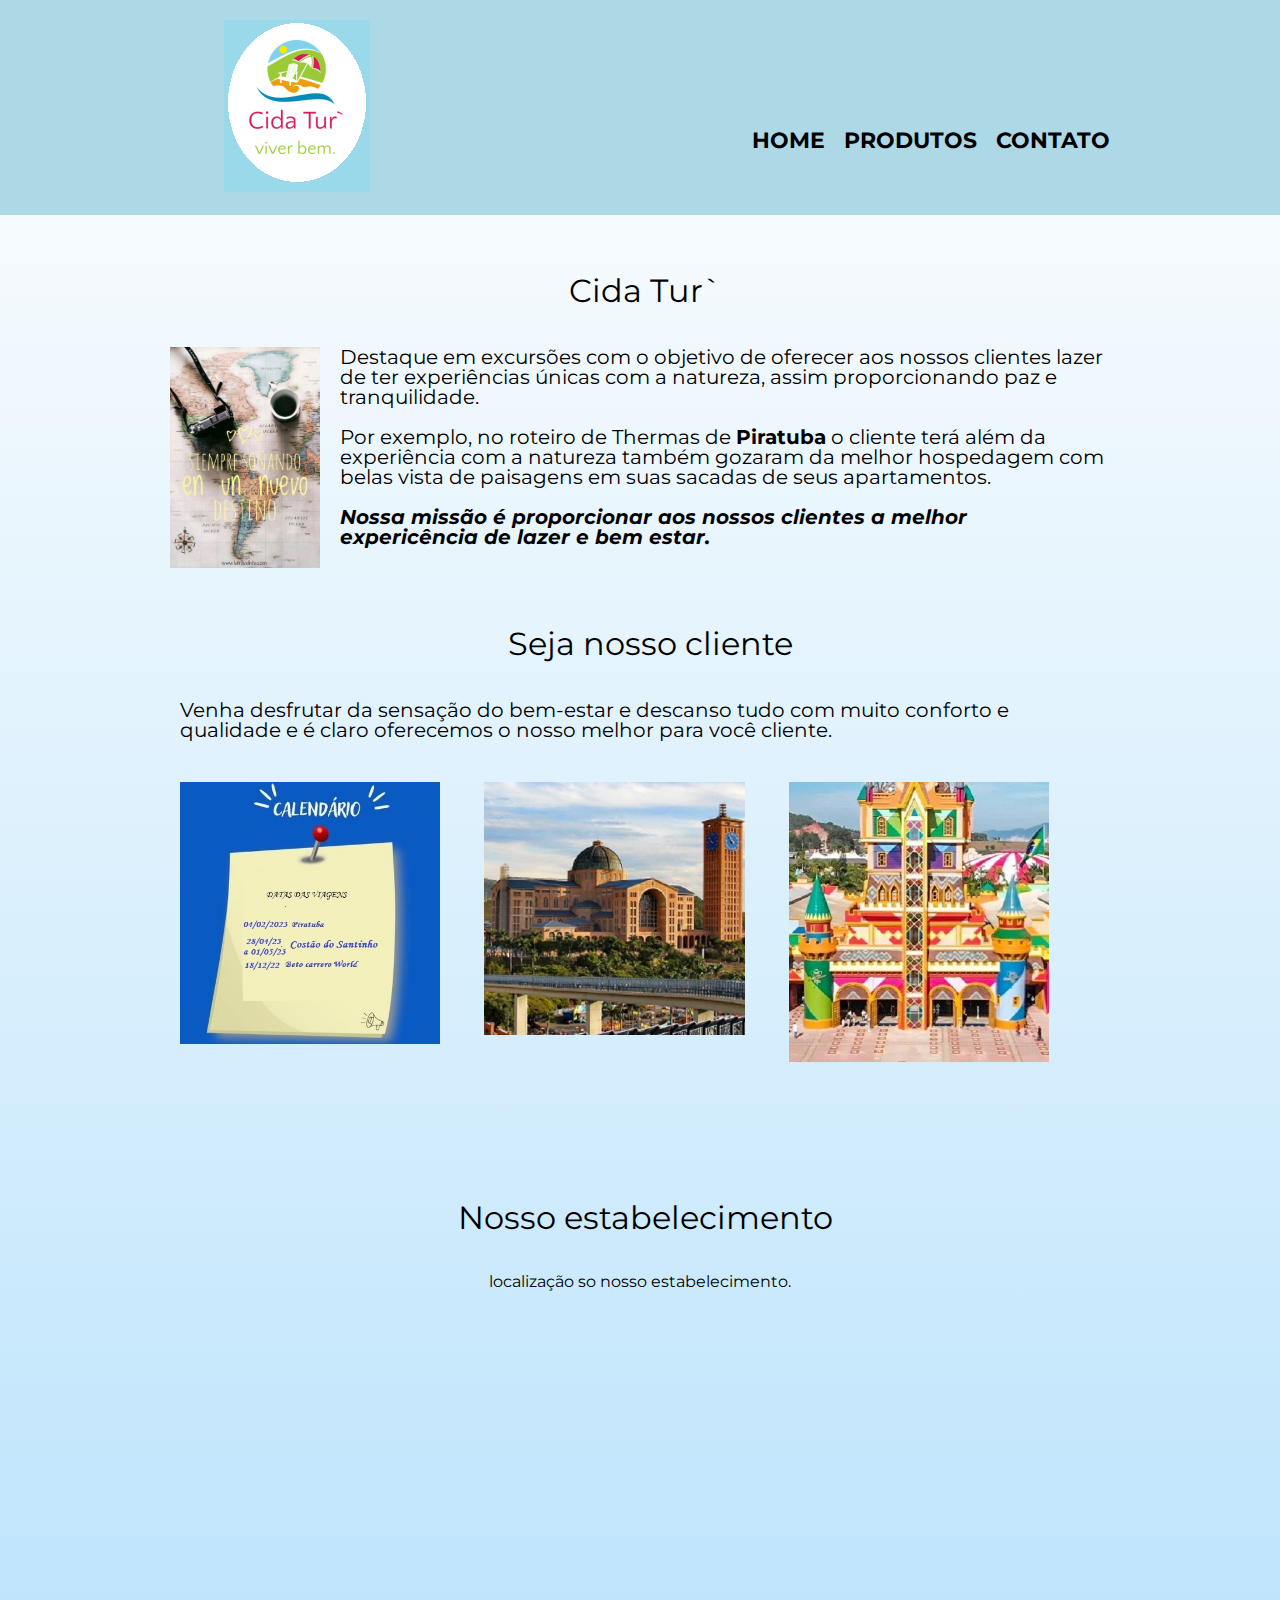
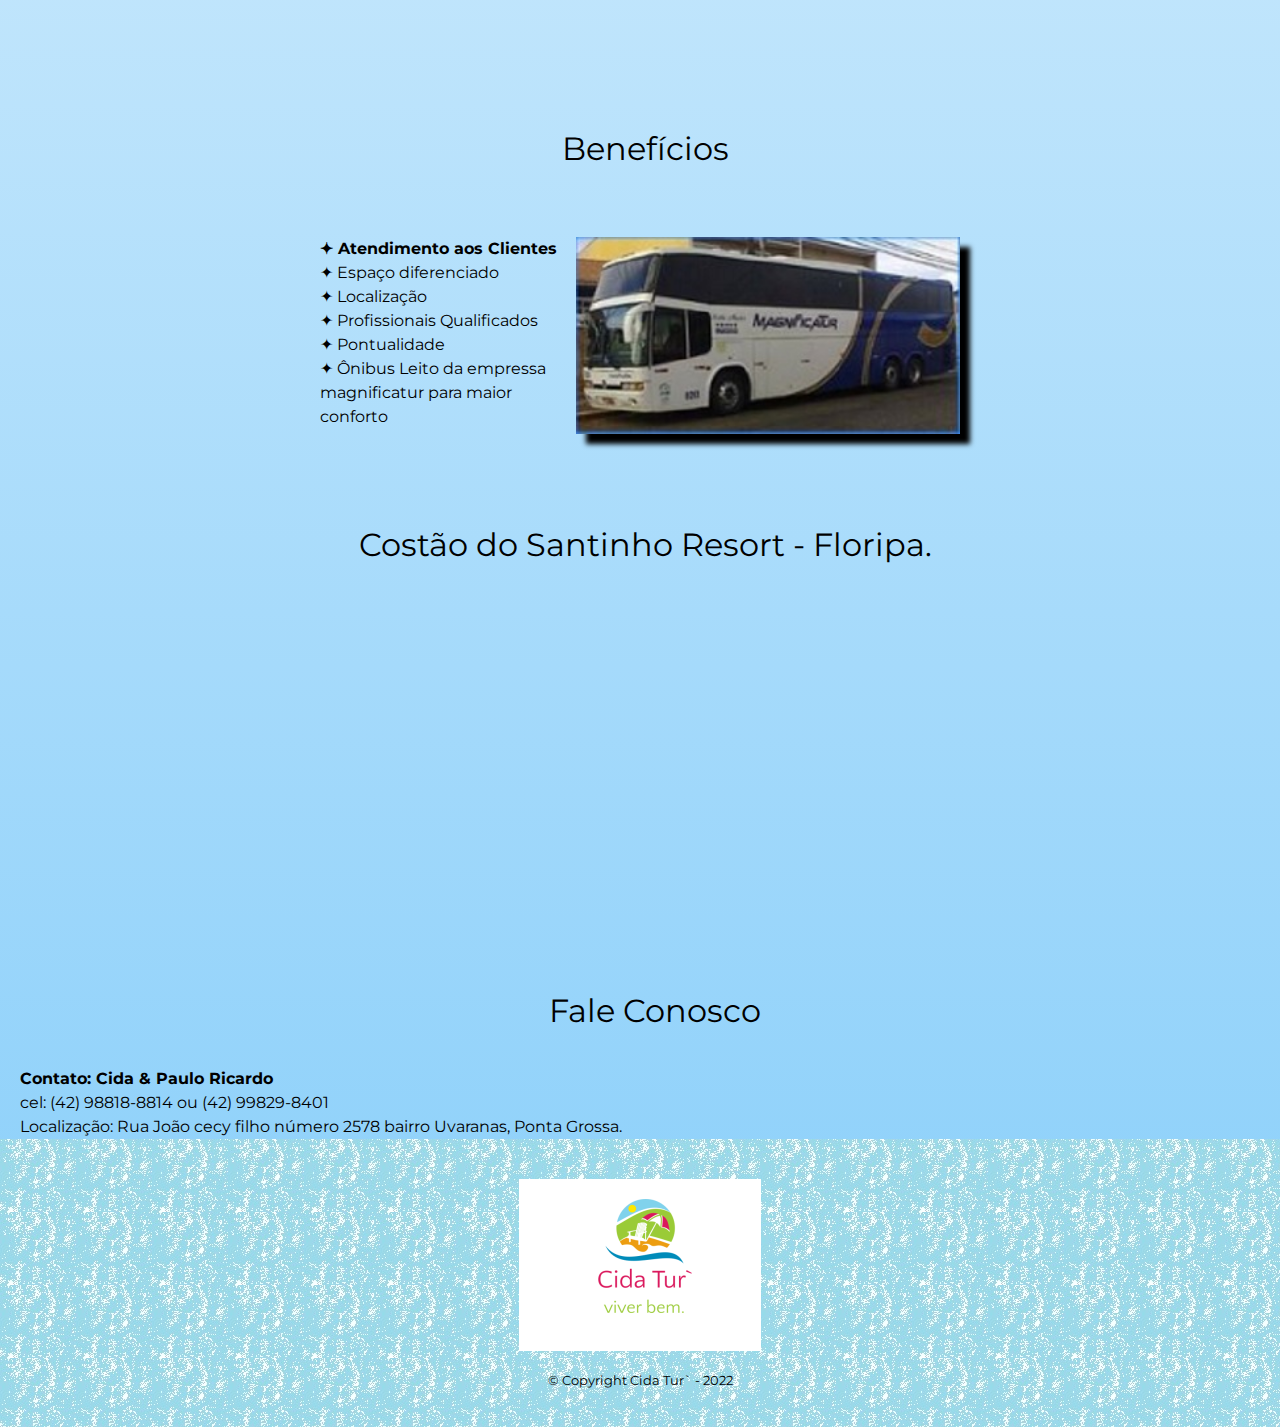
<file: index.html>
<!DOCTYPE html>
<html lang= "pt-br">
    <head>

        <meta charset = "UTF-8">
        <meta name="viewport" content="width=device-width">
        <title> CIDA TUR´ </title>

    <link rel="stylesheet" href="reset.css">
    <link rel="stylesheet" href="style.css">
    <link href="https://fonts.googleapis.com/css?family=Montserrat&display=swap" rel="stylesheet">

    </head>

    <body>    

        <header>
            <div class="caixa">
                <h1><img src="logo cida tur`.png" alt="logo cida tur`"></h1>

                <nav>
                    <ul>
                        <li><a href="Cida Tur` index.html">Home</a></li>
                        <li><a href="produtos.html">Produtos</a></li>
                        <li><a href="contato.html">Contato</a></li>
                    </ul>
                </nav>
            </div>
    </header>
        
        <main>
            <section class="principal">
        
                <h2 class="titulo-principal"> Cida Tur` </h2>

                <img class="fotofrase" src="fotofrase.jpg" alt="imagem viajes.">

                    <p> Destaque em excursões com o objetivo de oferecer aos nossos clientes lazer de ter experiências únicas com a natureza, assim proporcionando paz e tranquilidade.</p>
                    <p>Por exemplo, no roteiro de Thermas de <strong>Piratuba</strong> o cliente terá além da experiência com a natureza também gozaram da melhor hospedagem com belas vista de paisagens em suas sacadas de seus apartamentos.</p>


                    <p id="missão"><em> <strong> Nossa missão é proporcionar aos nossos clientes a melhor expericência de lazer e bem estar. </strong></strong></em></p>
            </section>

            <section class="principal-2">
                <h2 class="titulo-principal"> Seja nosso cliente </h2>
                    <p> Venha desfrutar da sensação do bem-estar e descanso tudo com muito conforto e qualidade e é claro oferecemos o nosso melhor para você cliente. </p> 
                
                <img class="banner1" src="banner1.jpg">
                <img class="banner3" src= "banner3.jpg">
                <img class="banner2"src="banner2.jpg">
        
            </section>

            <section class="mapa">
                <h3 class="titulo-principal">Nosso estabelecimento</h3>
                <p> localização so nosso estabelecimento.</p>

                <iframe src="https://www.google.com/maps/embed?pb=!1m18!1m12!1m3!1d3613.6803061105115!2d-50.134157485501554!3d-25.078822525254438!2m3!1f0!2f0!3f0!3m2!1i1024!2i768!4f13.1!3m3!1m2!1s0x94e81bc8a87ec1b3%3A0xae145af8fbf87eba!2sR.%20Dr.%20Jo%C3%A3o%20Cecy%20Filho%2C%202576%20-%20Neves%2C%20Ponta%20Grossa%20-%20PR%2C%2084020-020!5e0!3m2!1spt-BR!2sbr!4v1663809029511!5m2!1spt-BR!2sbr" width="100%" height="300" style="border:0;" allowfullscreen="" loading="lazy" referrerpolicy="no-referrer-when-downgrade"></iframe>
            </section>

                <h3 class="titulo-principal">Benefícios</h3>

        <div class="conteudo-beneficios">
            
            <ul class="lista-beneficios">
                <li class="itens">Atendimento aos Clientes</li>
                <li class="itens">Espaço diferenciado</li>
                <li class="itens">Localização</li>
                <li class="itens">Profissionais Qualificados</li>
                <li class="itens">Pontualidade</li>
                <li class="itens">Ônibus Leito da empressa magnificatur para maior conforto </li>
            </ul><img src="benifíciosimagem.jpg" class="imagem-beneficios">
        </div>

            <h3 class="titulo-principal"> Costão do Santinho Resort - Floripa.</h3>

            <div class="video">
                <iframe width="100%" height="315" src="https://www.youtube.com/embed/_TUU487uR38" title="YouTube video player" frameborder="0" allow="accelerometer; autoplay; clipboard-write; encrypted-media; gyroscope; picture-in-picture" allowfullscreen></iframe>
            </div>
                    
        </main>

        <section class="FaleConosco">
        
                <h3 class="titulo-principal"> Fale Conosco</h3>
        
                <ul>
                        
                    <li class="itens2">Contato: Cida & Paulo Ricardo</li>
                    <li class="itens2" >cel: (42) 98818-8814 ou (42) 99829-8401</li>
                    <li class="itens2">Localização: Rua João cecy filho número 2578 bairro Uvaranas, Ponta Grossa.</li>
                </ul>


        
            </section> 

        <footer>
            <img src="logo2 cida tur`.png">
            <p class="copyright">&copy; Copyright Cida Tur` - 2022</p>
        </footer>   

    </body>
</html>
</file>
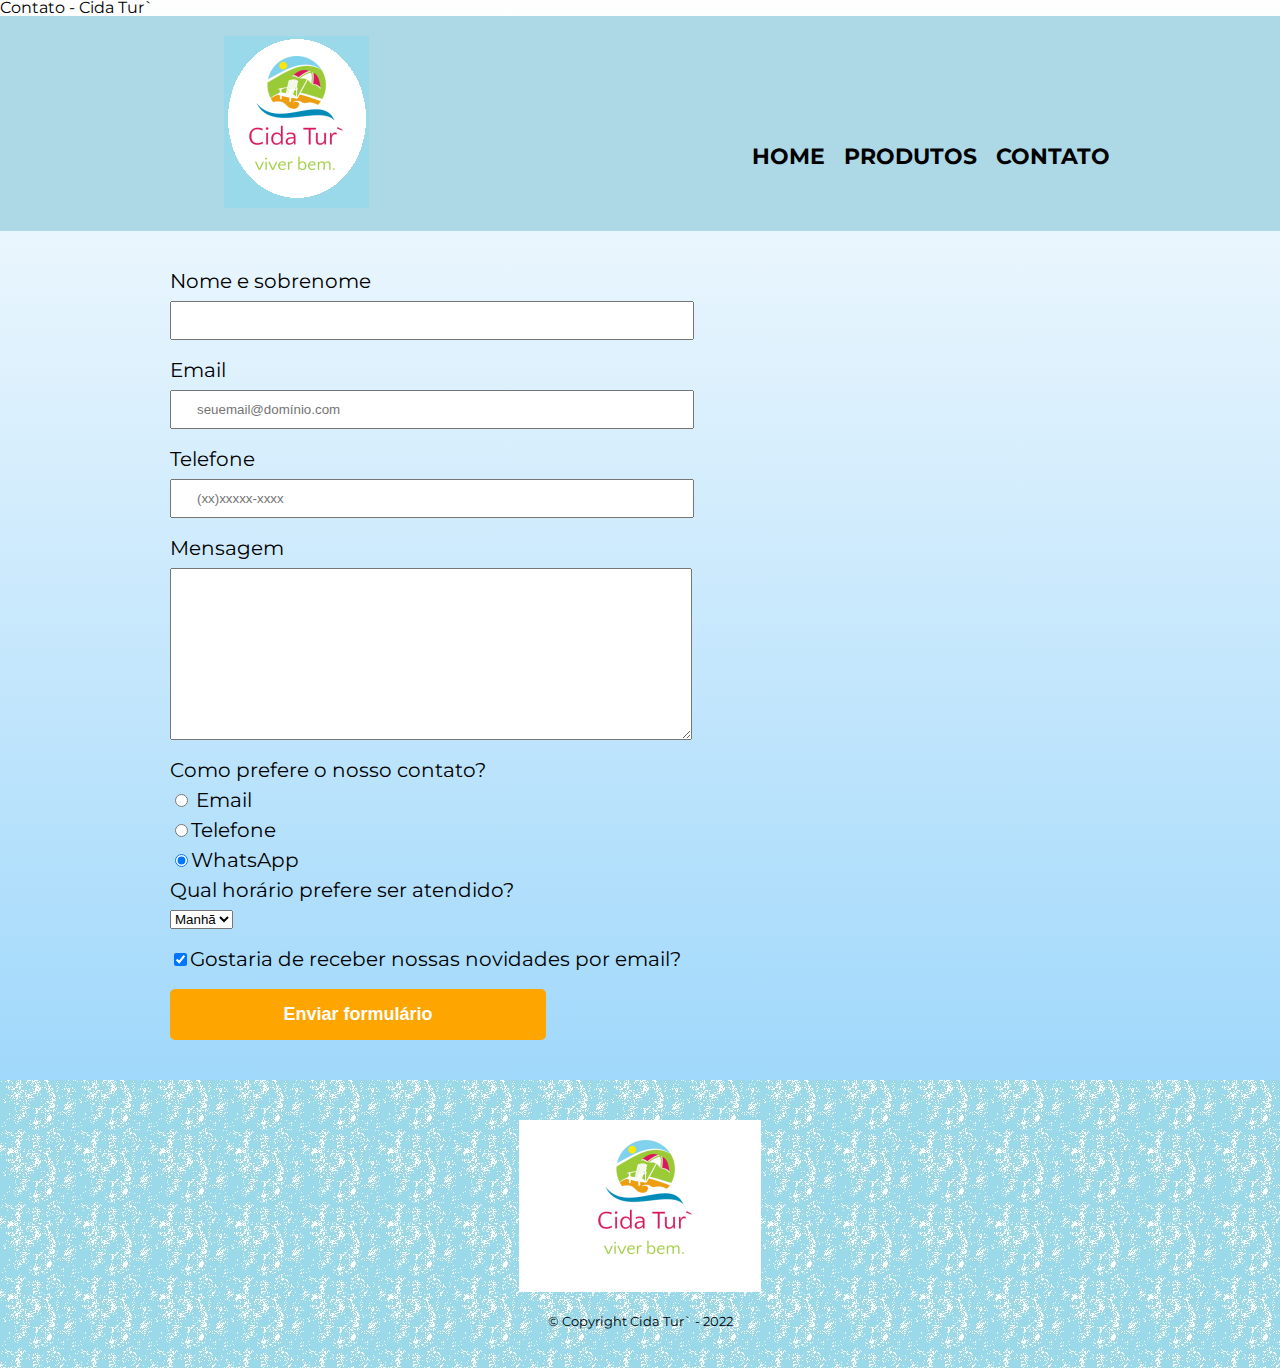
<file: contato.html>
<!DOCTYPE html>
<html>
	
	<head>
		<meta charset="UTF-8">

		<tilte> Contato - Cida Tur`</tilte>
		<link rel="stylesheet" href="reset.css">
		<link rel="stylesheet" href="style.css">
		<link href="https://fonts.googleapis.com/css?family=Montserrat&display=swap" rel="stylesheet">

		</head>
	
	<body>
	
	<header>
			<div class="caixa">
				<h1><img src="logo cida tur`.png" alt="logo cida tur`"></h1>

				<nav>
					<ul>
						<li><a href="Cida Tur`.html">Home</a></li>
						<li><a href="produtos.html">Produtos</a></li>
						<li><a href="contato.html">Contato</a></li>
					</ul>
				</nav>
			</div>
	</header>
	<main>
	 		
    	<form>
	        <label for="nomesobrenome">Nome e sobrenome</label>
	        <input type="text" id="nomesobrenome" class="input-padrao" required>

	        <label for="email">Email</label>
	        <input type="email" id="email"class="input-padrao" required placeholder="seuemail@domínio.com">

	        <label for="telefone">Telefone</label>
	        <input type="tel" id="telefone"class="input-padrao" required placeholder="(xx)xxxxx-xxxx">

	        <label for="mensagem">Mensagem</label>
			<textarea cols="70" rows="10" id="mensagem" class="input-padrao" required></textarea>

		<fieldset>
    		<legend>Como prefere o nosso contato?</legend>
    		<label for="radio-email">
        	<input type="radio" name="contato" value="email" id="radio-email">
        	Email
    		</label>

    		<label for="radio-telefone">
        	<input type="radio" name="contato" value="telefone" id="radio-telefone">Telefone</label>

    		<label for="radio-whatsapp">
        	<input type="radio" name="contato" value="whatsapp" id="radio-whatsapp"checked>WhatsApp</label>  
        </fieldset>

		<fieldset>
    		<legend>Qual horário prefere ser atendido?</legend>
    		<select>
        	<option>Manhã</option>
        	<option>Tarde</option>
        	<option>Noite</option>
    		</select>
		</fieldset>

			<label class="checkbox"><input type="checkbox" checked>Gostaria de receber nossas novidades por email? </label>
    		<input type="submit" value="Enviar formulário" class="enviar">
    		
    	</form>
	</main>
	 	<footer>
    		<img src="logo2 cida tur`.png" alt="logo2 cida tur`">
    		<p class="copyright">&copy; Copyright Cida Tur` - 2022</p>
		</footer>
					
	</body>
</html>
</file>
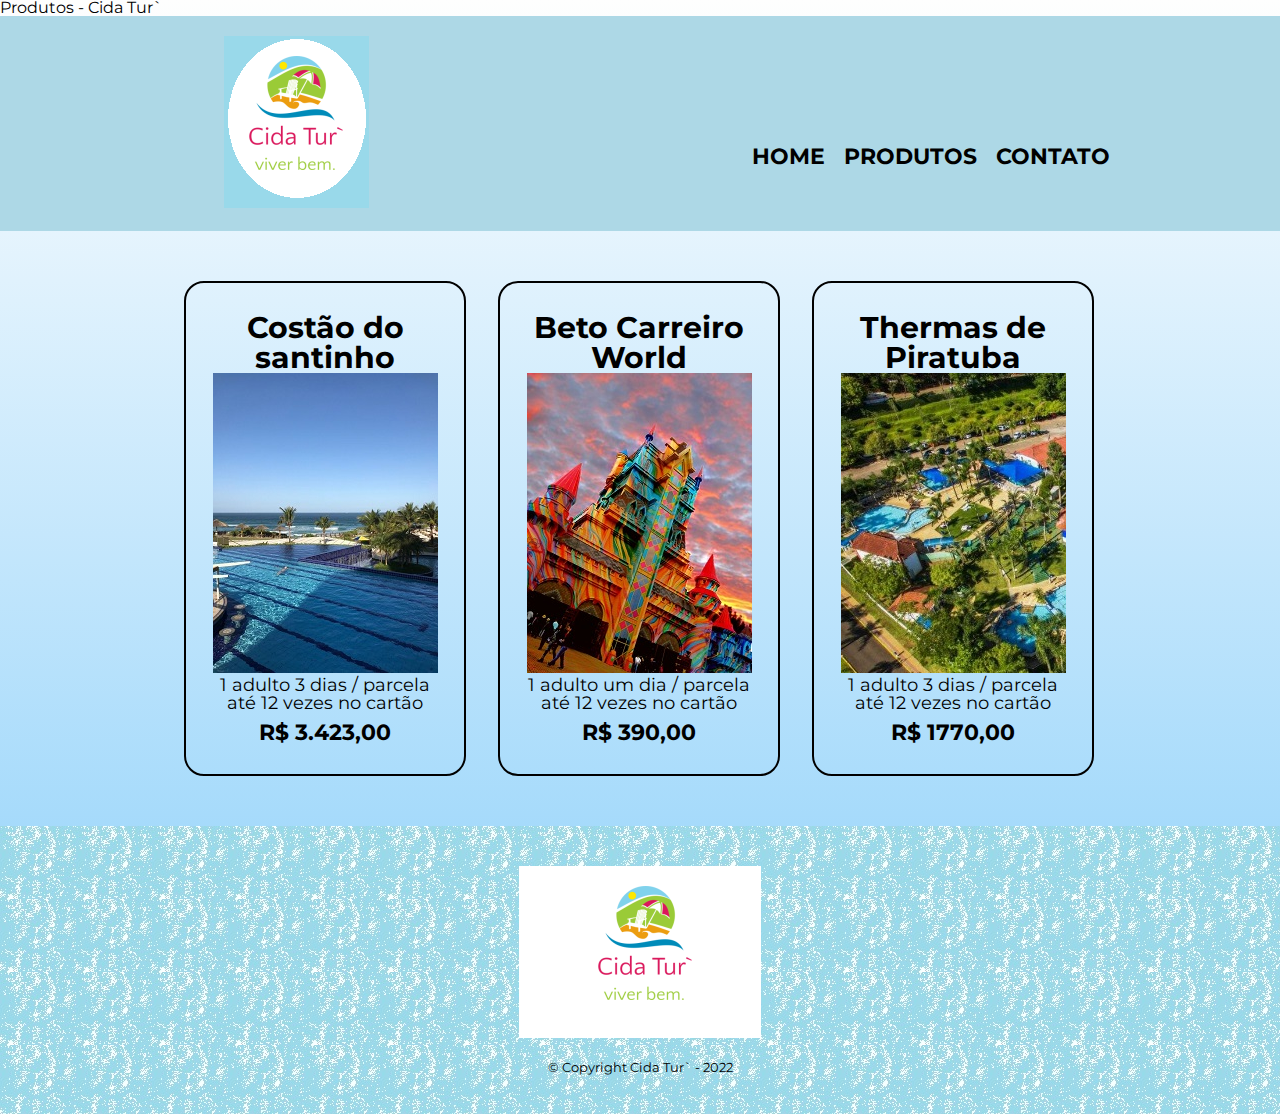
<file: produtos.html>
<!DOCTYPE html>
<html>
	
	<head>
		<meta charset="UTF-8">
		<tilte> Produtos - Cida Tur`</tilte>
		<link rel="stylesheet" href="reset.css">
		<link rel="stylesheet" href="style.css">
		<link href="https://fonts.googleapis.com/css?family=Montserrat&display=swap" rel="stylesheet">

	</head>
	
	<body>
		<header>
			<div class="caixa">
				<h1><img src="logo cida tur`.png"></h1>

				<nav>
					<ul>
						<li><a href="Cida Tur`.html">Home</a></li>
						<li><a href="produtos.html">Produtos</a></li>
						<li><a href="contato.html">Contato</a></li>
					</ul>
				</nav>
			</div>
	 	</header>

	 <main>

	 	<ul class="produtos">
	 		<li>
	 			<h2> Costão do santinho </h2>
	 			<img src="Lua de Mel na Praia_ Você Precisa Conhecer o Resort Costão do Santinho! _ Mariée_ Inspiração para Noivas e Casamentos.jpg">
	 			<p class="produto-descricao"> 1 adulto 3 dias / parcela até 12 vezes no cartão </p>
	 			<p class="produto-preco"> R$ 3.423,00 </p>
	 		</li>

	 		<li>
			    <h2> Beto Carreiro World </h2>
			    <img src="Foto no Beto carreiro.jpg">
			    <p class="produto-descricao"> 1 adulto um dia / parcela até 12 vezes no cartão</p>
			    <p class="produto-preco">R$ 390,00 </p>
			</li>	
	 		
	 		<li>
			    <h2> Thermas de Piratuba </h2>
			    <img src="banner4.jpg">
			    <p class="produto-descricao"> 1 adulto 3 dias / parcela até 12 vezes no cartão</p>
			    <p class="produto-preco">R$ 1770,00 </p>
        	</li>

	 	</ul>
	 	
	 </main>
	 <footer>
    	<img src="logo2 cida tur`.png">
    	<p class="copyright">&copy; Copyright Cida Tur` - 2022</p>
	</footer>
					
	</body>
</html>
</file>
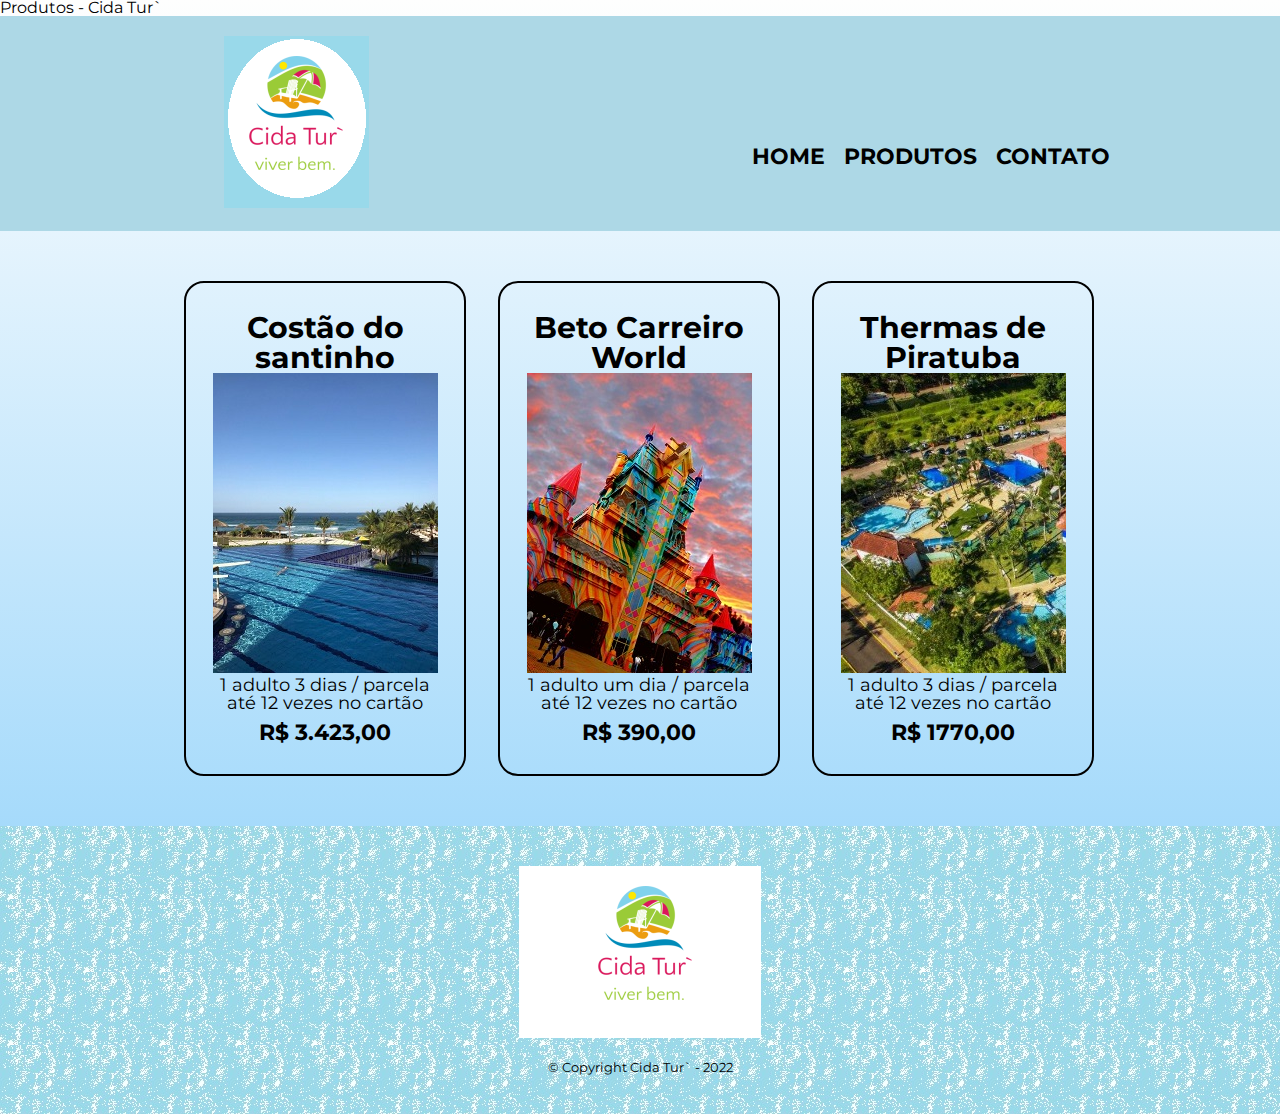
<file: produtos.index.html>
<!DOCTYPE html>
<html>
	
	<head>
		<meta charset="UTF-8">
		<tilte> Produtos - Cida Tur`</tilte>
		<link rel="stylesheet" href="reset.css">
		<link rel="stylesheet" href="style.css">
		<link href="https://fonts.googleapis.com/css?family=Montserrat&display=swap" rel="stylesheet">

	</head>
	
	<body>
		<header>
			<div class="caixa">
				<h1><img src="logo cida tur`.png"></h1>

				<nav>
					<ul>
						<li><a href="Cida Tur` index.html">Home</a></li>
						<li><a href="produtos.html">Produtos</a></li>
						<li><a href="contato.html">Contato</a></li>
					</ul>
				</nav>
			</div>
	 	</header>

	 <main>

	 	<ul class="produtos">
	 		<li>
	 			<h2> Costão do santinho </h2>
	 			<img src="Lua de Mel na Praia_ Você Precisa Conhecer o Resort Costão do Santinho! _ Mariée_ Inspiração para Noivas e Casamentos.jpg">
	 			<p class="produto-descricao"> 1 adulto 3 dias / parcela até 12 vezes no cartão </p>
	 			<p class="produto-preco"> R$ 3.423,00 </p>
	 		</li>

	 		<li>
			    <h2> Beto Carreiro World </h2>
			    <img src="Foto no Beto carreiro.jpg">
			    <p class="produto-descricao"> 1 adulto um dia / parcela até 12 vezes no cartão</p>
			    <p class="produto-preco">R$ 390,00 </p>
			</li>	
	 		
	 		<li>
			    <h2> Thermas de Piratuba </h2>
			    <img src="banner4.jpg">
			    <p class="produto-descricao"> 1 adulto 3 dias / parcela até 12 vezes no cartão</p>
			    <p class="produto-preco">R$ 1770,00 </p>
        	</li>

	 	</ul>
	 	
	 </main>
	 <footer>
    	<img src="logo2 cida tur`.png">
    	<p class="copyright">&copy; Copyright Cida Tur` - 2022</p>
	</footer>
					
	</body>
</html>
</file>
<file: style.css>
body {
    font-family: 'Montserrat', sans-serif;
    background: linear-gradient(#FEFEFE, lightskyblue);
}

header {
    background: lightblue;
     padding: 20px 0;
}

.caixa {
    position: relative;
    width: 940px;
    margin: 0 auto;
}

nav {
    position: absolute;
    top: 110px;
    right: 0;
}

nav li {
    display: inline;
    margin: 0 0 0 15px;
}


nav a {
    text-transform: uppercase;
    color: #000000;
    font-weight: bold;
    font-size: 22px;
    text-decoration: none;
}

nav a:hover {
    color: #C78C19;
    text-decoration: underline;
}

.produtos {
    width: 940px;
    margin: 0 auto;
    padding: 50px 0;
}

.produtos li {
    display: inline-block;
    text-align: center;
    width: 30%;
    vertical-align: top;
    margin: 0 1.5%;
    padding: 30px 20px;
    box-sizing: border-box;
    border: 2px solid #000000;
    border-radius: 20px;
}

.produtos li:hover {
    border-color: #C78C19;
}

.produtos li:active {
    border-color: #088C19;    
}

.produtos li:hover h2 {
    font-size: 34px;
}

.produtos h2 {
    font-size: 30px;
    font-weight: bold;
}

.produto-descricao {
    font-size: 18px;
}

.produto-preco {
    font-size: 22px;
    font-weight: bold;
    margin-top: 10px;
}

footer {
    text-align: center;
    background: url("bgx.jpg");
    padding: 40px 0;
}

.copyright {
    color: black;
    font-size: 13px;
    margin: 20px 0 0;
}

main {
    width: 940px;
    margin: 0 auto;
}

form {
    margin: 40px 0;
}

form label, form legend {
    display:block;
    font-size: 20px;
    margin: 0 0 10px;
}

.input-padrao {
    display: block;
    margin: 0 0 20px;
    padding: 10px 25px;
    width: 50%;
}

.checkbox {
    margin: 20px 0;
}

.enviar {
    width:40%;
    padding: 15px 0;
    background: orange;
    color: white;
    font-weight: bold;
    font-size: 18px;
    border: none;
    border-radius: 5px;
    transition: 1s all;
    cursor: pointer;
}

.enviar:hover {
    background: darkorange;
    transform: scale(1.2);
}

/* css da página inicial */

.principal-2 {
    margin: 10px 0 0 10px;
}

.principal-2 p {
font-size: 20px
}

.titulo-principal {
    text-align: center;
    font-size: 2em;
    margin: 10 0 1em;
    clear: left;
    margin: 20px 10px 0 20px;
    padding:1em 0;
    line-height: 1.5
}

.principal p {
    margin: 0 0 1em;
    font-size: 20px;
}

.principal strong {
    font-weight: bold;
}

.principal em {
    font-style: italic;
}

.fotofrase {
    width: 150px;
    float: left;
    margin: 0 20x 20px 0;
    padding: 0 20px 20px 0;
}
    

.banner1,.banner3, .banner2 {
    width: 28%;
    vertical-align: top;
    margin-top: 10px;
    padding: 2em 0;
    margin-right: 40px;

}

.banner1:hover {
    width: 50%;
     transition: 400ms;
}

.mapa {
    padding: 3em 0;
}

.mapa p {
    margin: 0 0 2em;
    text-align: center;
}

.video {
    width: 560px;
    margin: 1em auto;
}

.lista-beneficios {
    width: 40%;
    display: inline-block;
    vertical-align: top;
}

.itens {
    line-height: 1.5;
}

.itens:before {
    content: "✦  ";
}

.itens:first-child {
    font-weight: bold;
}

.itens2 {
    line-height: 1.5;

}

.itens2:first-child {
     font-weight: bold;
}

.imagem-beneficios {
    width: 60%;
    box-shadow: 10px 10px 5px #000000;
}

.conteudo-beneficios {
    width: 640px;
    margin: 0 auto;
    padding: 2em 0;

}
.FaleConosco {
    line-height: 1.5;
    margin-left: 20px;

}

@media screen and (max-width: 480px) {
    .caixa, .principal, .conteudo-beneficios, .mapa-conteudo, .video {
        width: auto;
        }


    h1,h2,h3 {
        text-align: center;
    }

    nav {
        position: static;
    }

    .lista-beneficios, .imagem-beneficios {
        width: 100%;
    }
}
</file>
